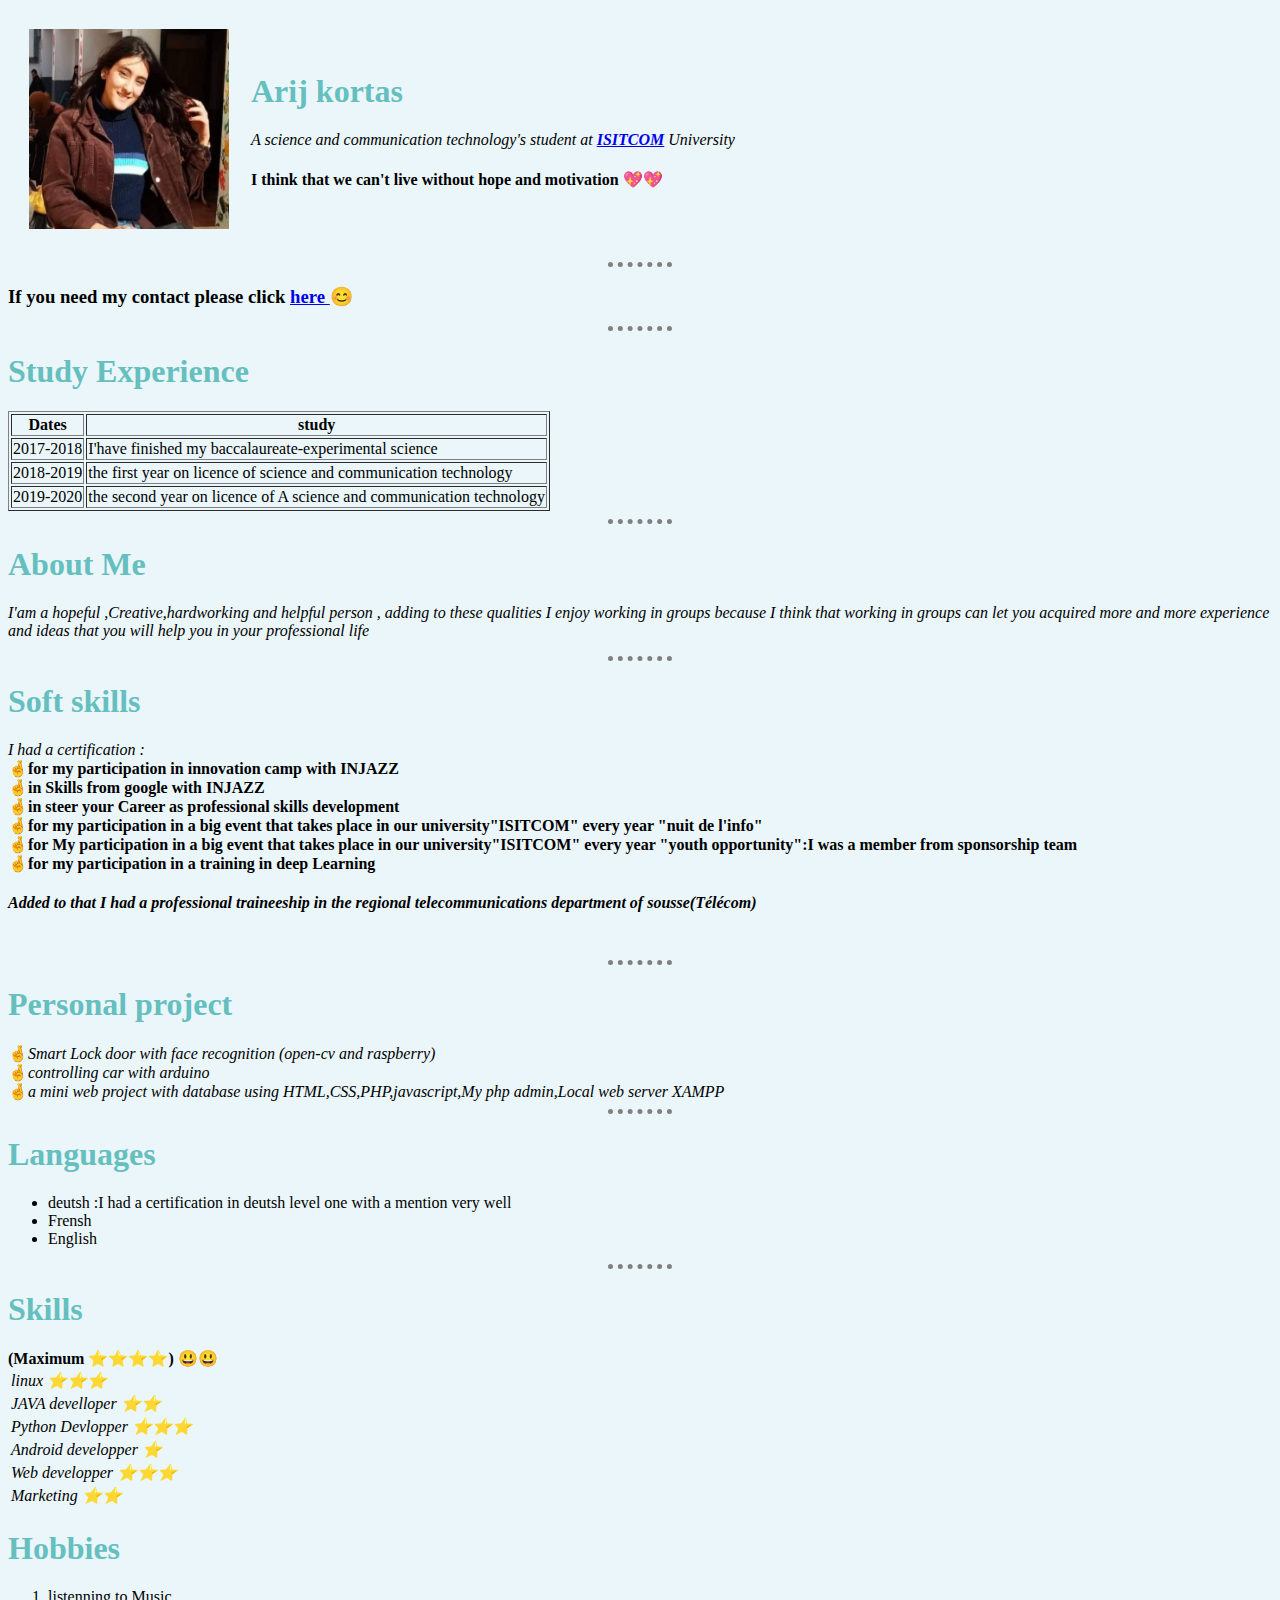
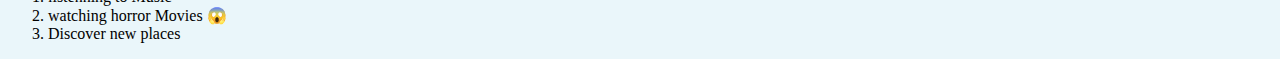
<file: index.html>
﻿<!DOCTYPE html>
<html lang="en" dir="ltr">
<head>
  <meta charset="utf-8">
  <title> 💚Arij's personal Site</title>
  <link rel="stylesheet" href="styles.css">
</head>
<body >
  <table cellspacing="20">
    <tr>
      <td>
        <img src="arij.jpg" alt="Arij profile picture" width="200" height="200">
      </td>
      <td>
        <h1>Arij kortas</h1>
        <p><em> A science and communication technology's student at  <strong><a href="https://fr.wikipedia.org/wiki/Institut_sup%C3%A9rieur_de_l%27informatique_et_des_technologies_de_la_communication">ISITCOM</a></strong> University</em>
  <h4>I think that we can't live without hope and motivation 💖💖</h4>
      </p>
      </td>
    </tr>
  </table>
  <hr>

  <h3> If you need my contact please click <strong><a href="contact.html"> here </a></strong> 😊</h3>
  <hr>
  <h1>Study Experience</h1>
  <table border=1>
    <thead>
      <tr>
        <th>
          Dates
        </th>
        <th>
          study
        </th>
      </tr>
    </thead>
    <tbody>
      <tr>
        <td>
          2017-2018
        </td>
        <td>
          I'have finished my  baccalaureate-experimental science
        </td>
      </tr>
      <tr>
        <td>
          2018-2019
        </td>
        <td>
          the first year on licence of science and communication technology
        </td>
      </tr>
      <tr>
        <td>
          2019-2020
        </td>
        <td>
          the second year on licence of A science and communication technology
        </td>
      </tr>

    </tbody>
  </table>
  <hr>
<h1>About Me </h1>
<p>
  <em>I'am a hopeful ,Creative,hardworking and helpful person , adding to these qualities I enjoy working in groups because I think that working in groups can let you acquired more and more experience and ideas that you will help you in your professional life </em>
</p>
<hr>
<h1>Soft skills </h1>
<em>
I had a certification :<br/>
</em>
🤞<strong>for my participation in innovation camp with INJAZZ</strong><br />
🤞<strong>in Skills from google with INJAZZ</strong><br>
🤞<strong>in steer your Career as professional skills development </strong><br>
🤞<strong>for my participation in a big event that takes place in our university"ISITCOM" every year "nuit de l'info"</strong><br>
🤞<strong>for My participation in  a big event that takes place in our university"ISITCOM" every year "youth opportunity":I was a member from sponsorship team</strong><br>
🤞<strong>for my participation in a training in deep Learning</strong><br>
<em>
<h4>Added to that I had a professional traineeship in the regional telecommunications department of sousse(Télécom)</h4><br>
</em>
<hr>
<h1>Personal project</h1>
🤞<em>Smart Lock door with face recognition (open-cv and raspberry)</em><br>
🤞<em>controlling car with arduino</em><br>
🤞<em>a mini web project with database using HTML,CSS,PHP,javascript,My php admin,Local web server XAMPP</em><br>

<hr>
<h1>Languages</h1>
<ul>
  <li> deutsh :I had a certification in deutsh level one with a mention very well</A1> </li>
  <li>
    Frensh
  </li>
  <li>
    English
  </li>
</ul>
<hr>
<h1>Skills</h1> <strong>(Maximum ⭐⭐⭐⭐)</strong> 😃😃
<table>
  <tr>
    <td>
    <em>linux ⭐⭐⭐</em>
    </td>
  </tr>
  <tr>
    <td>
    <em>JAVA develloper ⭐⭐</em>
    </td>
  </tr>
  <tr>
    <td>
    <em>Python Devlopper ⭐⭐⭐</em>
    </td>
  </tr>

  <tr>
    <td>
    <em>Android developper ⭐ </em>
    </td>
  </tr>
  <tr>
    <td>
    <em>Web developper ⭐⭐⭐ </em>
    </td>
  </tr>
  <tr>
    <td>
    <em>Marketing ⭐⭐</em>
    </td>
  </tr>
</table>
  <h1>Hobbies</h1>
  <ol>
    <li> listenning to Music </li>
    <li> watching horror Movies 😱 </li>
    <li> Discover new places  </li>
  </ol>



</body>

</html>
</file>
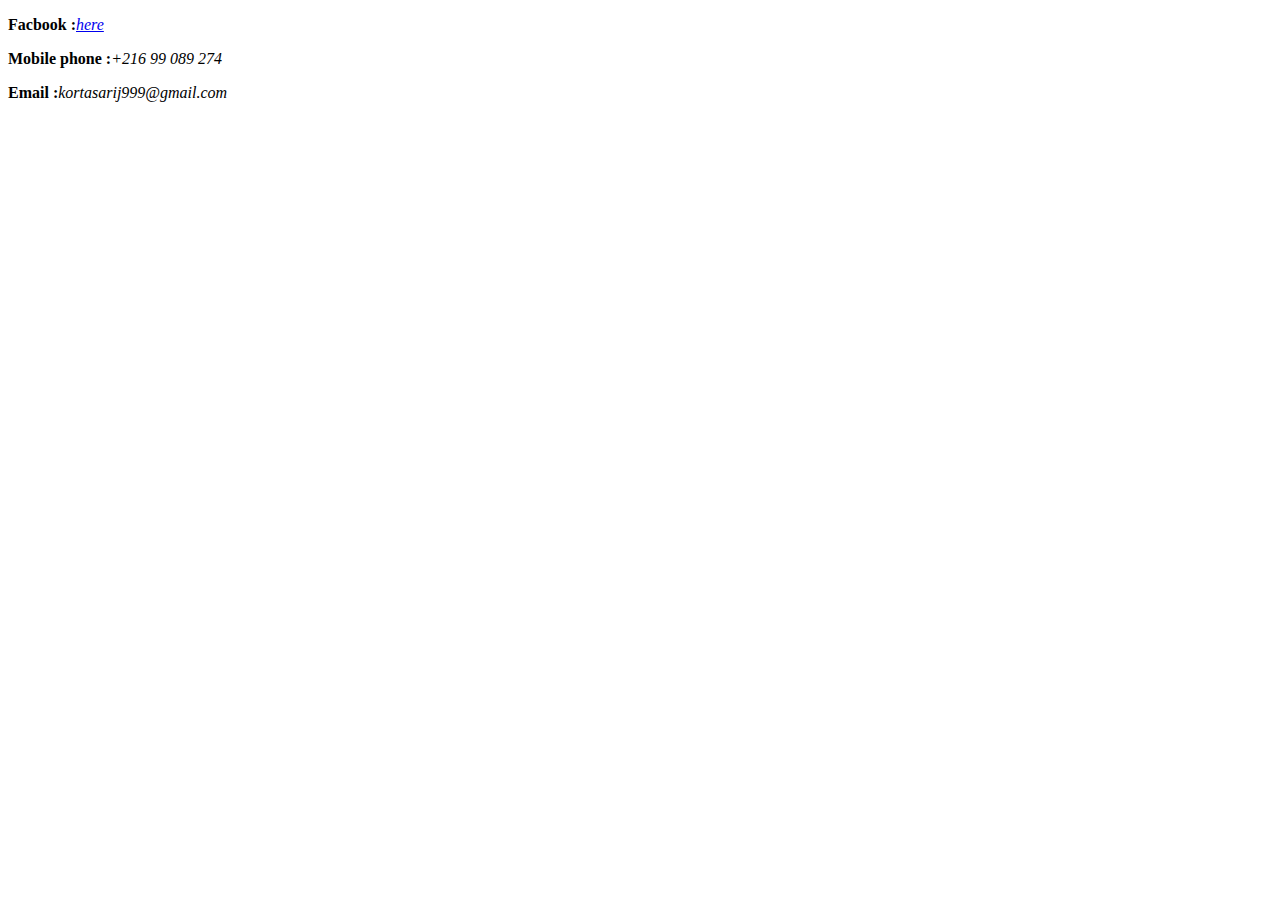
<file: contact.html>
<!DOCTYPE html>
<html lang="en" dir="ltr">

<head>
  <meta charset="utf-8">
  <title>Contact</title>
</head>

<body>
  <p>
    <strong>Facbook :</strong><em><a href="https://www.facebook.com/h.khadija.10">here</a></em>
  </p>
  <p><strong>Mobile phone :</strong><em>+216 99 089 274</em>
  </p>
  <p>
    <strong>Email :</strong><em>kortasarij999@gmail.com</em>
  </p>
</body>

</html>
</file>
<file: styles.css>
body {
  background-color:#EAF6FA;
}
hr{
  border-color:grey;
  border-width: 5px;
  border-style: none;
  border-top-style: dotted;
  width: 5%;
}
h1{
color:#66BFBF;
}
</file>
